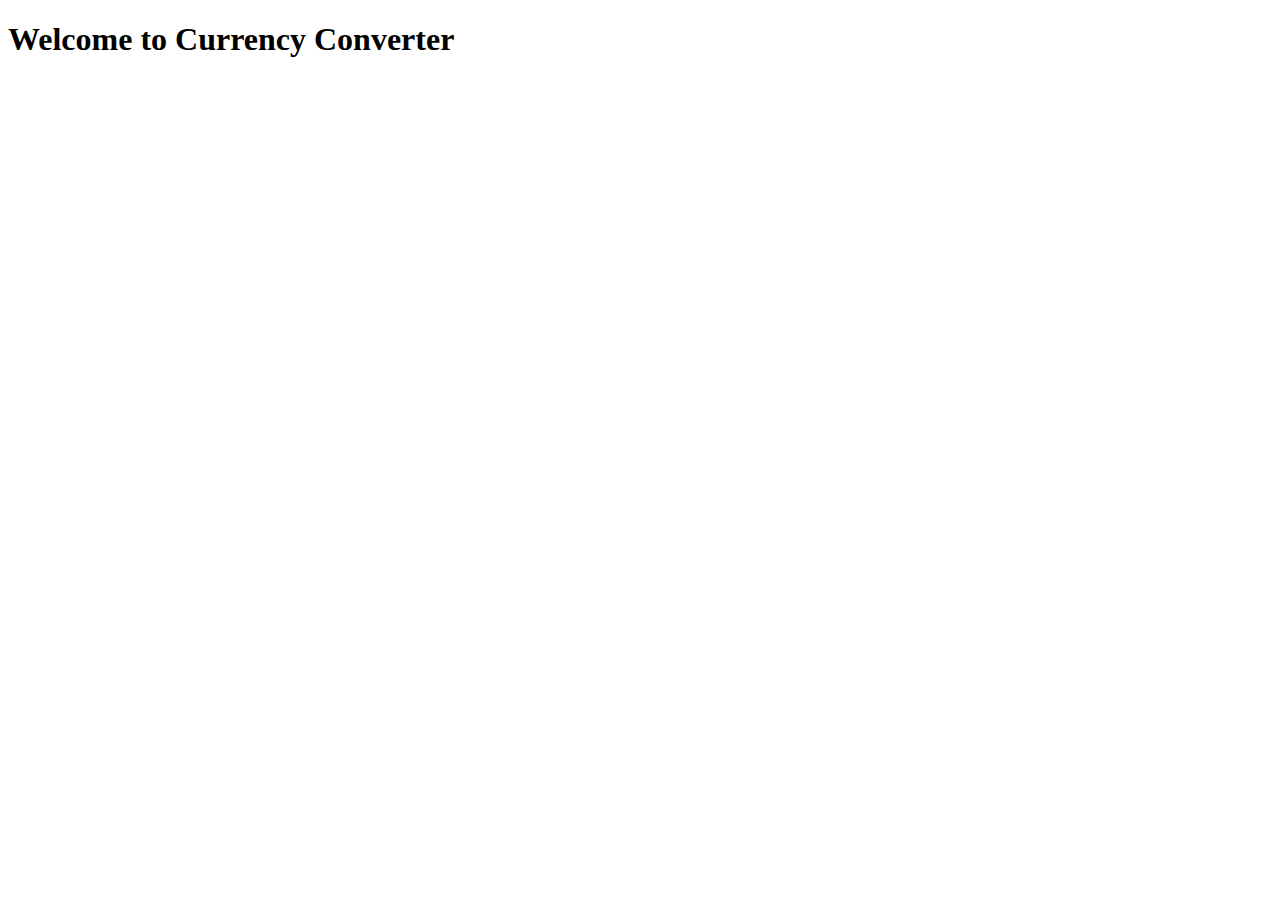
<file: index.html>
<!DOCTYPE html>
<html>
<head>
<meta charset="UTF-8">
<title>Insert title here</title>
</head>
<body>
	<h1> Welcome to Currency Converter</h1>
</body>
</html>

<!-- 
Maven
	|
	resolves the dependencies
	
 -->
</file>
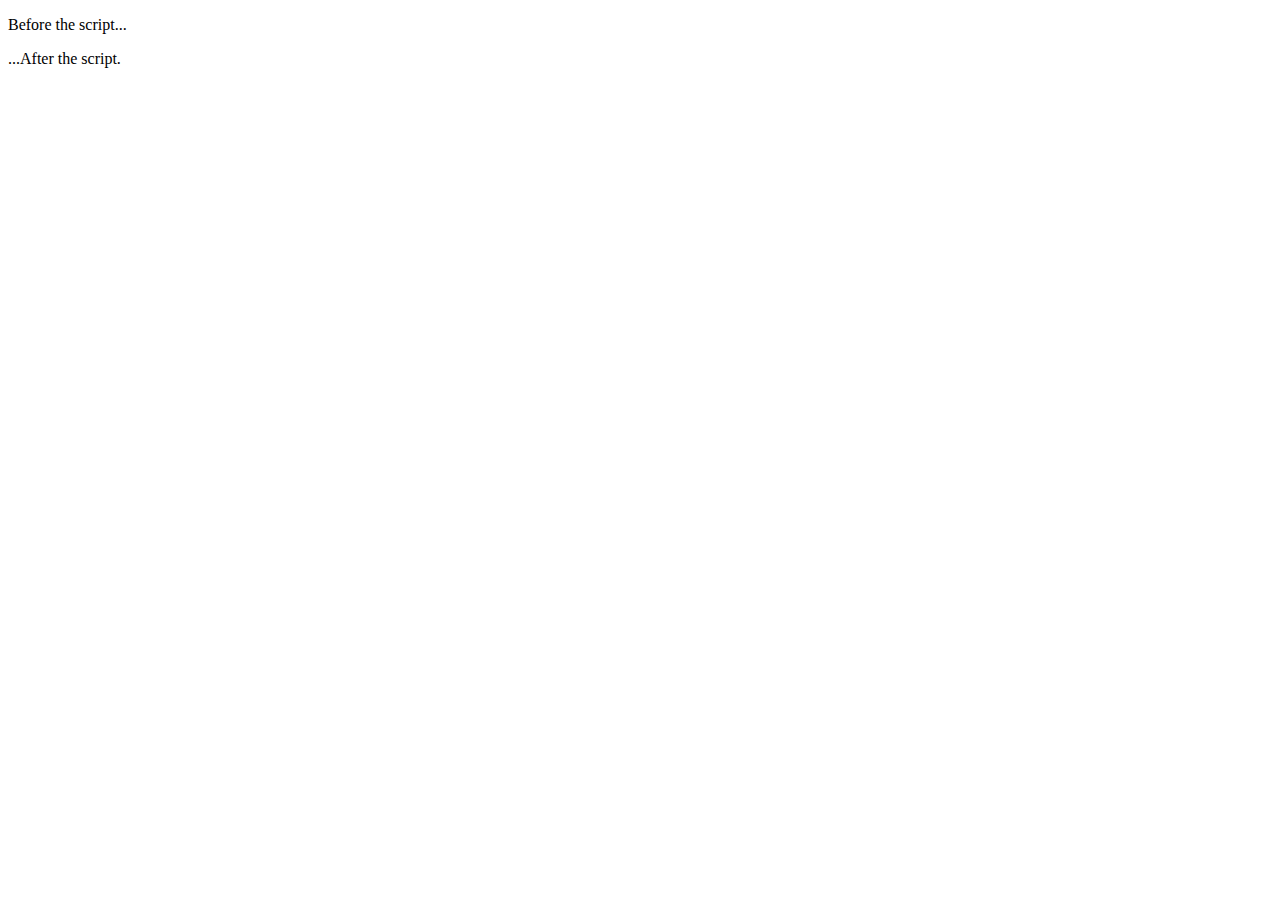
<file: 34_FunctionCallBack2.html>
<!DOCTYPE HTML>
<html>

<body>

  <p>Before the script...</p>
  <script>
	//2001  2002  2003  2004 ....2009.2010 2011....2021
	'use strict'; //<- enable new updates from 2009 onwards
	
	let age = 6; // take 16 as an example
	if (age < 18) {
  		welcome('first');               // \   (runs)
 		 function welcome(to) {    	//  |
  		  alert("Hello!"+to);       	//  |  Function Declaration is available
 		 }                       	//  |  everywhere in the block where it's declared
 		 welcome('second');            //      (runs)
	} 
	else 
	{		
	  function welcome(to) {   alert("Greetings!"+to);  }
	  welcome('third');
	}
// Here we're out of curly braces,
// so we can not see Function Declarations made inside of them.
welcome('fourth'); // Error: welcome is not defined
  </script>

  <p>...After the script.</p>

</body>

</html>
</file>
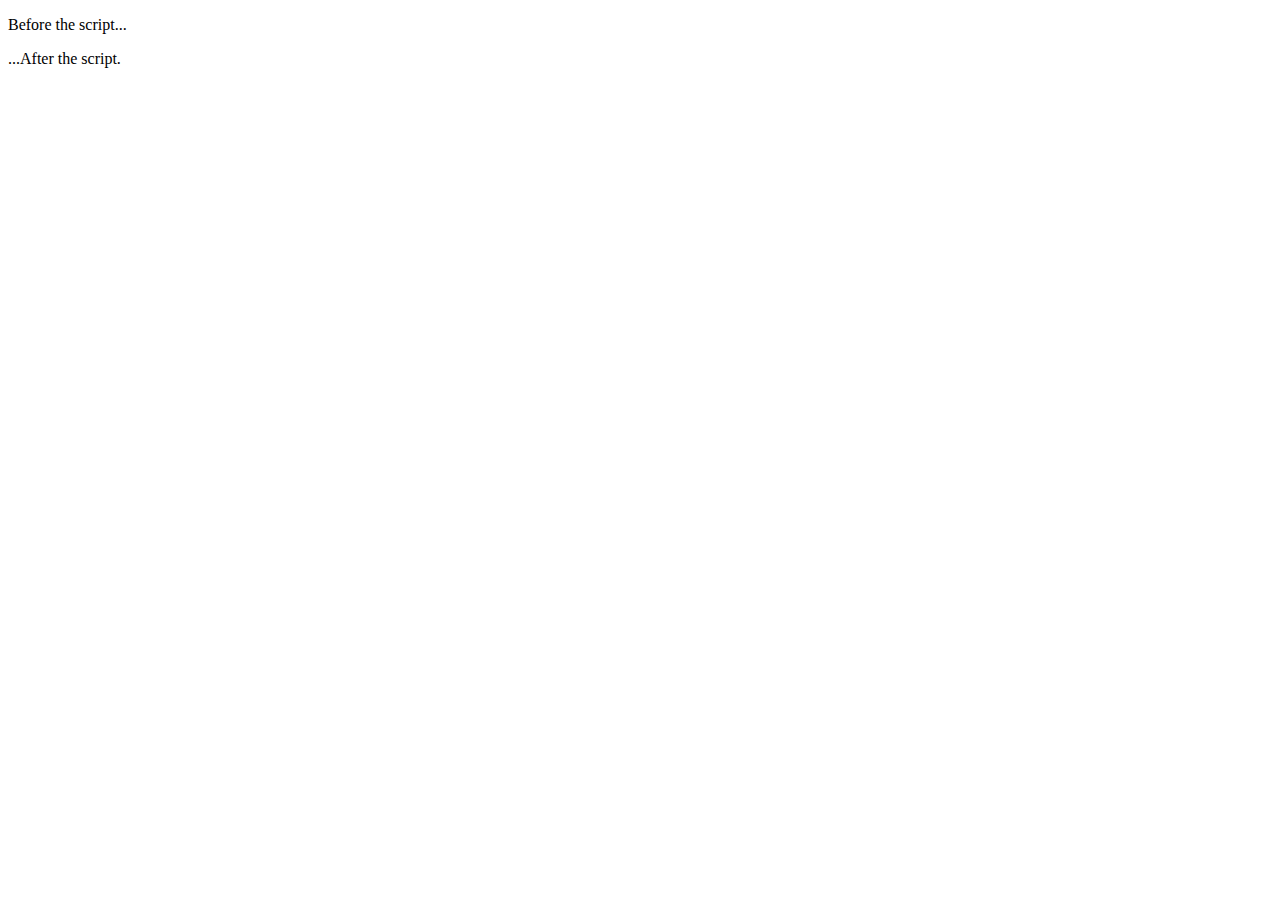
<file: 35_FunctionCallBack3.html>
<!DOCTYPE HTML>
<html>

<body>
		
  <p>Before the script...</p>

  <script>
	'use strict';  // TRY THIS ONE NOW
	
	let welcome;
	
	let age = prompt("What is your age?", 18);

	// conditionally declare a function
	if (age < 18) {
		welcome=function welcome(to) {
		    alert("Hello!"+to);
  		}
	} 
	else { 
		welcome=function welcome(to)  {
		    alert("Greetings!"+to);
		 }
	}

	welcome('vishal'); // Error: welcome is not defined

  </script>

  <p>...After the script.</p>

</body>

</html>
</file>
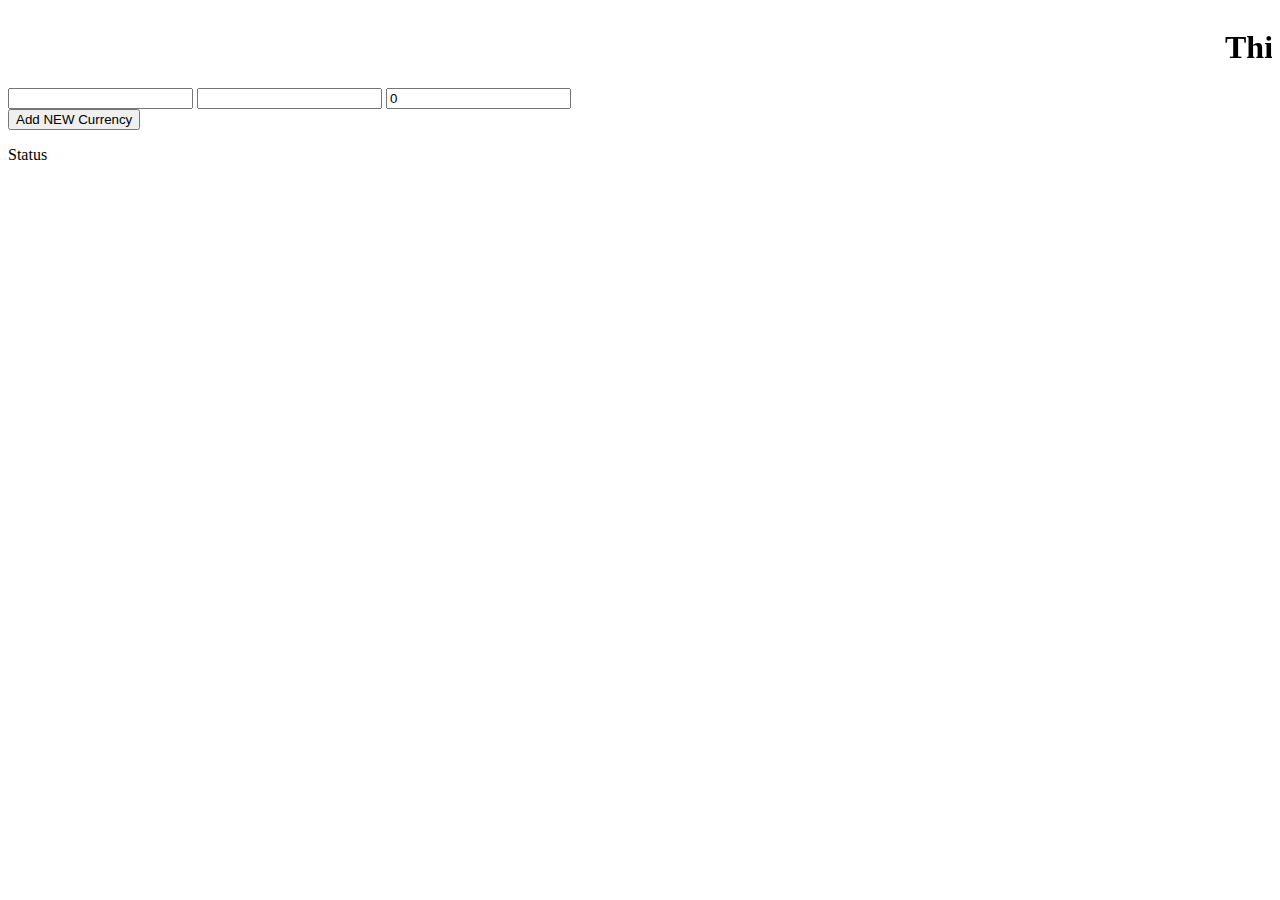
<file: addCurrency.html>
<html>
<head>
<script>

var request;


	function sendInfo()
	{
		var s=document.myform.source_curr.value;
		console.log('s '+s);
		
		var t=document.myform.target_curr.value;
		console.log('t '+t);
		
		var l=document.myform.load_factor.value;
		console.log('l '+l);
		
		var dataToSend = {
		        "sourceCurrency": 'ABC',
		        "targetCurrency": 'PQR',
		        "loadFactor": 0.55
		 }
		console.log('>>before data : '+JSON.stringify(dataToSend));
		
		dataToSend.sourceCurrency=s;
		dataToSend.targetCurrency=t;
		dataToSend.loadFactor=l;
		
		console.log('>>after data : '+JSON.stringify(dataToSend));
				
		var url='http://localhost:8080/RestAPI/rest/currencydb/add/';
			
		console.log('sendInfo: url : '+url);
		if(window.XMLHttpRequest) { //non-microsoft
			request=new XMLHttpRequest();
		}
		else if(window.ActiveXObject) { //Edge/IE
			request=new ActiveXObject("Microsoft.XMLHTTP");
		}

		try
		{
			request.onreadystatechange=getInfo;
			request.open("POST",url,true);
			request.setRequestHeader("Content-Type","application/json");
			request.send(JSON.stringify(dataToSend));
			
		}
		catch(e)
		{
			
			alert("Unable to connect to server"+e);
			
		}
		
		
	}


	function getInfo()
	{
		if(request.readyState==0) {
			console.log('request not initialized');
		}
		else {
			console.log('request initialized');

		}
	
		if(request.readyState==1) {
			console.log('connected to the server');
		}
		else {
			console.log('request initialized');

		}
	
		//0 REQUEST TILL NOT INTIALIZED
		//1 CONNECTED TO THE SERVER
		//2 REQUEST IS RECIEVED BY TEH SERVER
		//3 REQUEST IS PROCESSING
		//4 REQUEST IS DONE AND RESPONSE IS READY
		if(request.readyState==4) {//HAS 
			console.log('status '+request.status);
			var val=request.responseText;
			document.getElementById('dataHere').innerHTML=val;
		}
		
	}

</script>
</head>


<body>
    <marquee><h1>This is an example of ajax with database</h1></marquee>

<form name="myform"> 
	<input list="sources" name="source_curr"  >
	<input list="targets" name="target_curr"  >
	
	<datalist id="sources">
		<option value="INR">INR</option>
		<option value="USD">USD</option>		
	</datalist>

	<datalist id="targets">
		<option value="INR">INR</option>
		<option value="USD">USD</option>
		<option value="EUR">EUR</option>	
		<option value="DIN">DIN</option>			
	</datalist>
	
	<input type=text name="load_factor" value=0> <br>
	<INput type=button value="Add NEW Currency" onclick="sendInfo()">
</form>

Status <span id="dataHere"> </span>


</body>
</html>
</file>
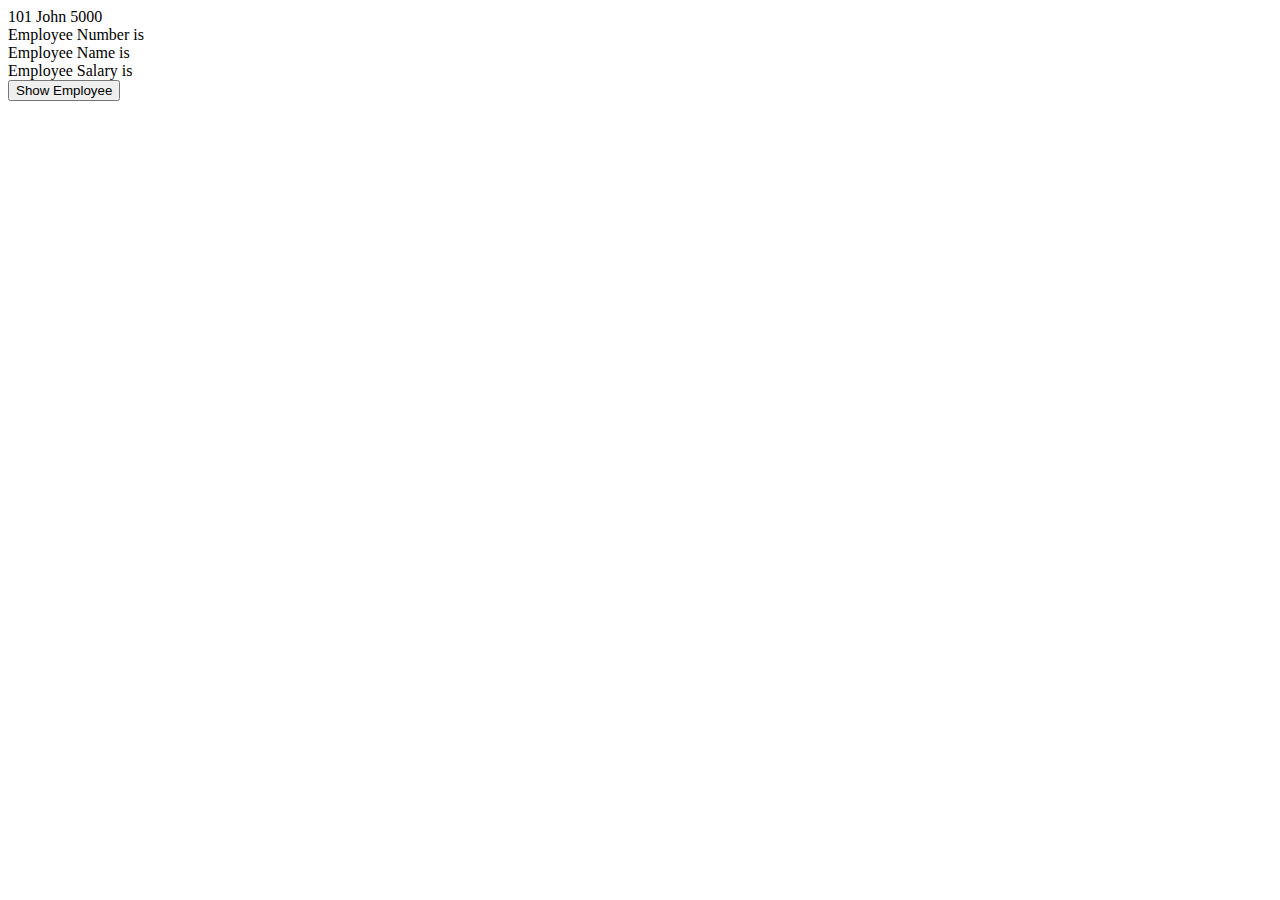
<file: JavaScriptObjects.html>
<!DOCTYPE html>
<html>
<head>
<meta charset="UTF-8">
<title>Insert title here</title>
</head>
	<script>
	myemp1 = { employeeNumber:101,employeeName:"John",employeeSalary:5000 }
		document.write(myemp1.employeeNumber+' ');
		document.write(myemp1.employeeName+ ' ');
		document.write(myemp1.employeeSalary);
		
	
		
	
	function showEmp() {
		document.getElementById("empno").innerHTML=myemp1.employeeNumber;
		document.getElementById("empname").innerHTML=myemp1.employeeName;
		document.getElementById("empsal").innerHTML=myemp1.employeeSalary;
	}
	
	</script>
<body>
	<br>
	Employee Number is <span id="empno"></span> <br>
	Employee Name   is <span id="empname"></span> <br>
	Employee Salary is <span id="empsal"></span> <br>
	<button onclick="showEmp()">Show Employee</button>
</body>
</html>
</file>
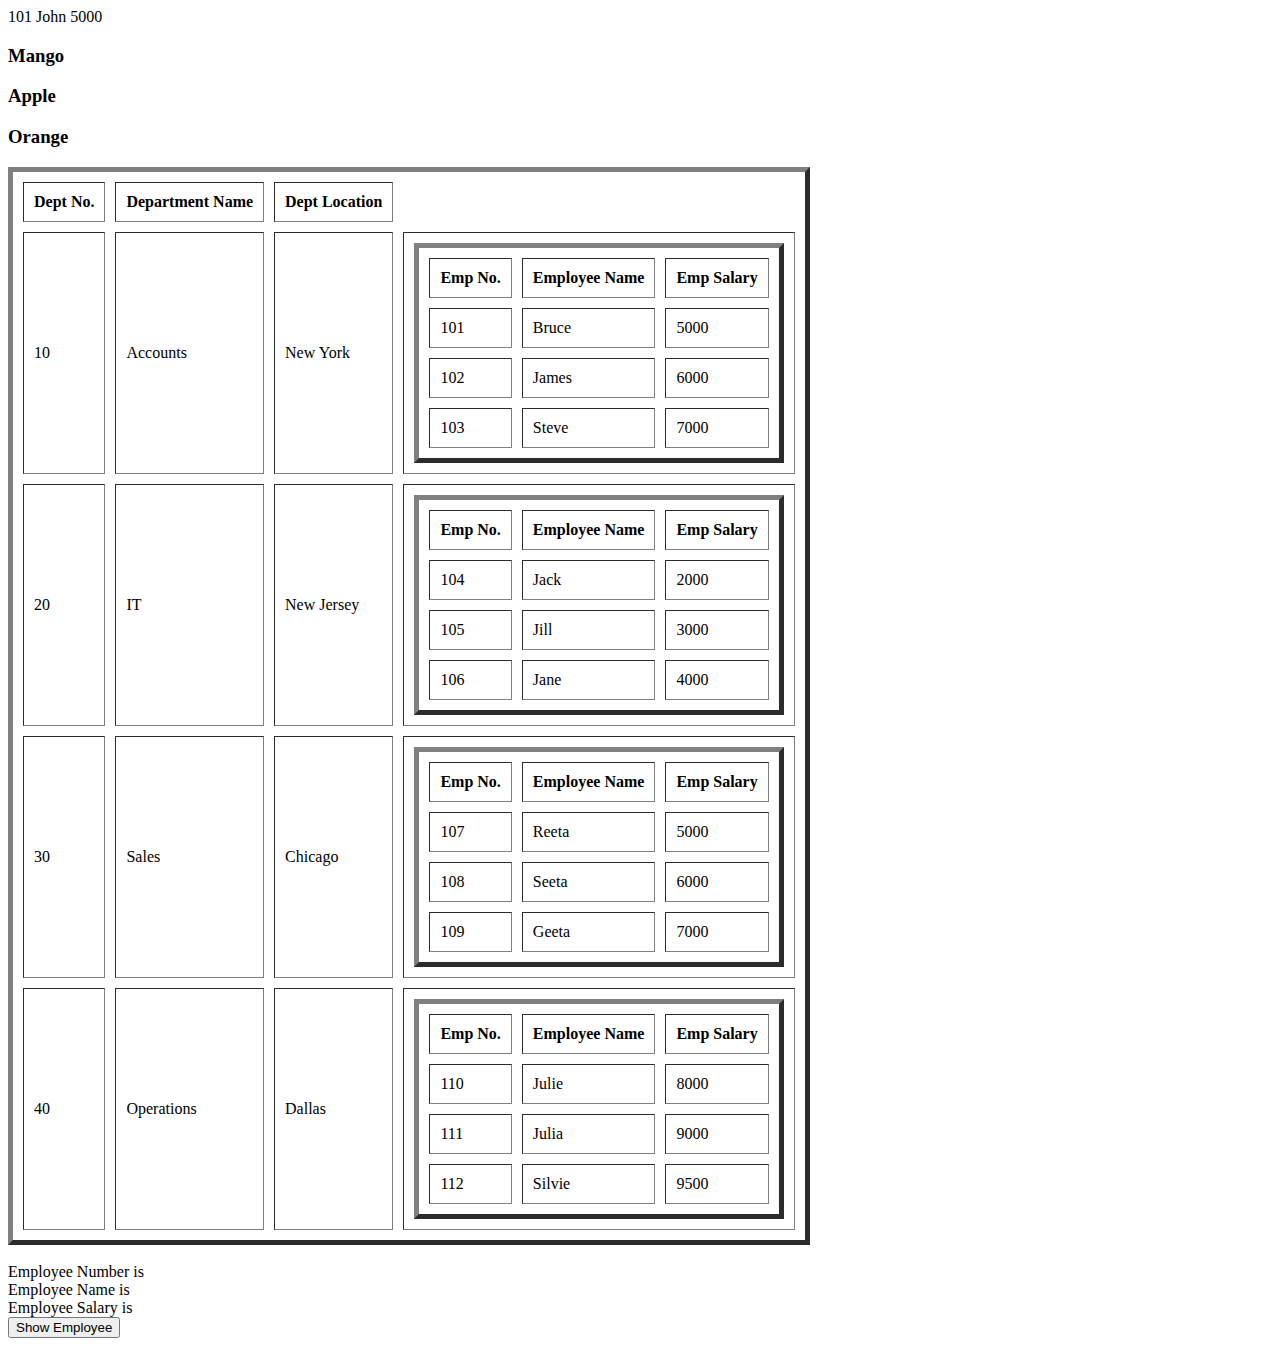
<file: JavaScriptObjectsArray.html>
<!DOCTYPE html>
<html>
<head>
<meta charset="UTF-8">
<title>Insert title here</title>
</head>
	<script>
	myemp1 = { employeeNumber:101,employeeName:"John",employeeSalary:5000 }
		document.write(myemp1.employeeNumber+' ');
		document.write(myemp1.employeeName+ ' ');
		document.write(myemp1.employeeSalary);
		
		function showEmp() {
			document.getElementById("empno").innerHTML=myemp1.employeeNumber;
			document.getElementById("empname").innerHTML=myemp1.employeeName;
			document.getElementById("empsal").innerHTML=myemp1.employeeSalary;
		}
		
		fruits=["Mango","Apple","Orange"];
		
		for(i=0;i<fruits.length;i++) {
			
			document.write('<h3>'
						+ 
					fruits[i] + 
				'</h3>');
		}
		//MVC
		//CONTROLLER 
		//REST API - DATA - MODEL -   CRUD 
		//java script is acting as a VIEW
		
		mydept = [
			
			{ 
				deptNumber:10, deptName:"Accounts",deptLocation:'New York',
				mystaff : [
					{ employeeNumber:101,employeeName:"Bruce",employeeSalary:5000,empImg:'bruce.jpeg' },
					{ employeeNumber:102,employeeName:"James",employeeSalary:6000,empImg:'james.jpeg' },
					{ employeeNumber:103,employeeName:"Steve",employeeSalary:7000,empImg:'steve.jpeg' }
				]
			},

			{ 
				deptNumber:20, deptName:"IT",deptLocation:'New Jersey',
				mystaff : [
					{ employeeNumber:104,employeeName:"Jack",employeeSalary:2000,empImg:'bruce1.jpeg' },
					{ employeeNumber:105,employeeName:"Jill",employeeSalary:3000,empImg:'james2.jpeg' },
					{ employeeNumber:106,employeeName:"Jane",employeeSalary:4000,empImg:'steve3.jpeg' }
				]
			},

			{ 
				deptNumber:30, deptName:"Sales",deptLocation:'Chicago',
				mystaff : [
					{ employeeNumber:107,employeeName:"Reeta",employeeSalary:5000,empImg:'bruce4.jpeg' },
					{ employeeNumber:108,employeeName:"Seeta",employeeSalary:6000,empImg:'james5.jpeg' },
					{ employeeNumber:109,employeeName:"Geeta",employeeSalary:7000,empImg:'steve6.jpeg' }
				]
			},

			{ 
				deptNumber:40, deptName:"Operations",deptLocation:'Dallas',
				mystaff : [
					{ employeeNumber:110,employeeName:"Julie",employeeSalary:8000,empImg:'bruce7.jpeg' },
					{ employeeNumber:111,employeeName:"Julia",employeeSalary:9000,empImg:'james8.jpeg' },
					{ employeeNumber:112,employeeName:"Silvie",employeeSalary:9500,empImg:'steve9.jpeg' }
				]
			},

			
		];
		
		
		document.write('<table border=5 cellspacing=10 cellpadding=10> '+	
				'<thead>	<th>Dept No.</th>	<th>Department Name</th>'+
				'<th>Dept Location</th>'+
			'</thead>');
		for(i=0;i<mydept.length;i++) {
			
				document.write('<tr>');
					document.write('<td>'+mydept[i].deptNumber +'</td>');
					document.write('<td>'+mydept[i].deptName +'</td>');
					document.write('<td>'+mydept[i].deptLocation +'</td>');
					//document.write('<td> <img src='+mydept[i].mystaff[j].empImg +' height=200 width=300></td>');
				
					document.write("<td>");
			document.write('<table border=5 cellspacing=10 cellpadding=10> '+	
					'<thead>	<th>Emp No.</th>	<th>Employee Name</th>'+
					'<th>Emp Salary</th>'+
				'</thead>');
			for(j=0;j<mydept[i].mystaff.length;j++) {
				document.write('<tr>');
				document.write('<td>'+mydept[i].mystaff[j].employeeNumber +'</td>');
				document.write('<td>'+mydept[i].mystaff[j].employeeName +'</td>');
				document.write('<td>'+mydept[i].mystaff[j].employeeSalary +'</td>');
			//	document.write('<td> <img src='+mydept[i].mystaff[j].empImg +' height=200 width=300></td>');
				document.write('</tr>');
				
			}
			document.write('</table>');
			document.write("</td>");
			document.write('</tr>');
		}
		
		document.write('</table>');
		
	</script>
<body>
	<br>
	Employee Number is <span id="empno"></span> <br>
	Employee Name   is <span id="empname"></span> <br>
	Employee Salary is <span id="empsal"></span> <br>
	<button onclick="showEmp()">Show Employee</button>
</body>
</html>
</file>
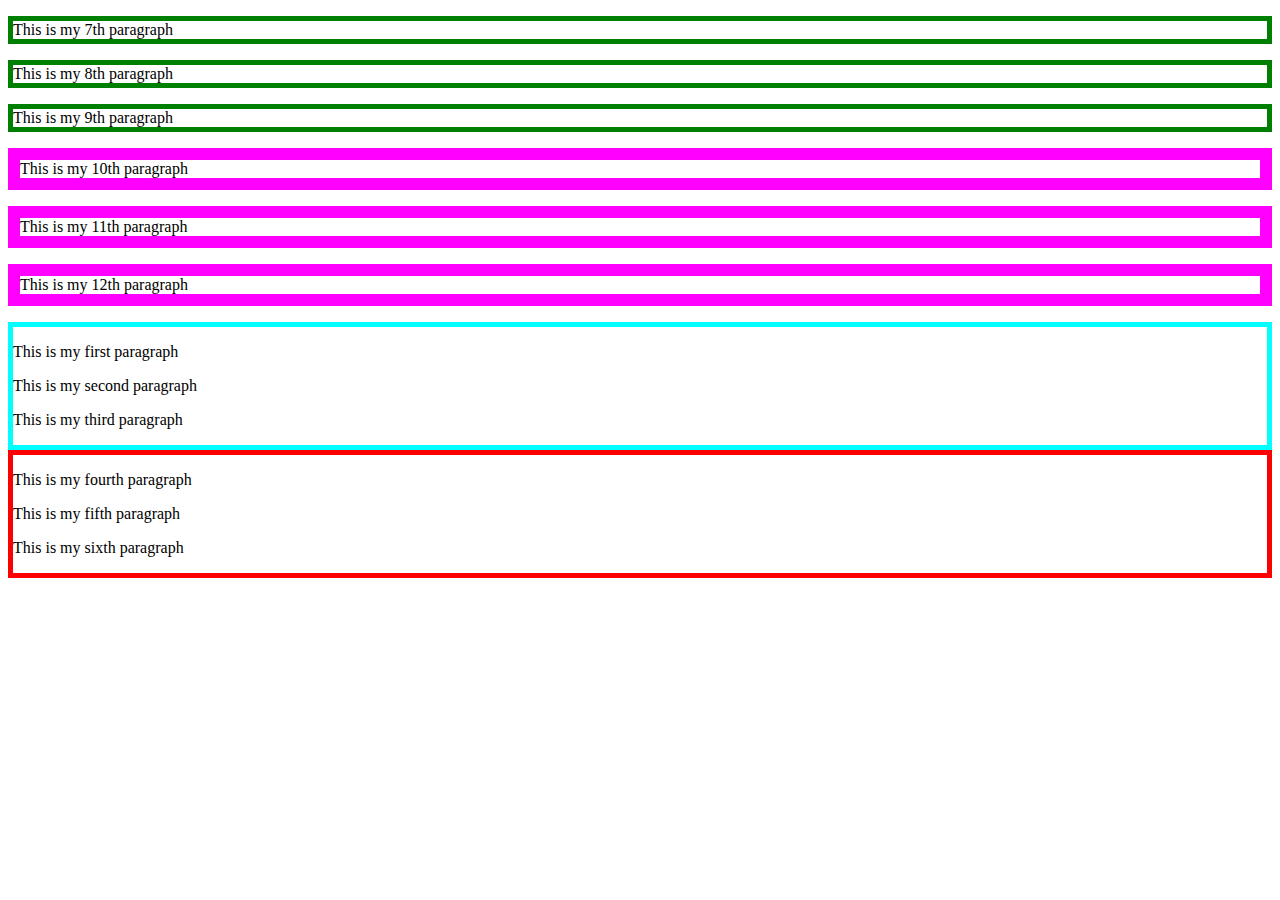
<file: mydiv.html>
<!DOCTYPE html>
<html>
<head>
<meta charset="UTF-8">
<title>Insert title here</title>
	<style>
		#para7,#para8,#para9 {
			border:5px solid green;
		}
		
		.myparas {
			border:12px solid magenta;
		}
		
	</style>
</head>
	
<body>

		<p id="para7">
			This is my 7th paragraph
		</p>
		<p id="para8">
			This is my 8th paragraph
		</p>
		<p id="para9">
			This is my 9th paragraph
		</p>
		
		<p class="myparas">
			This is my 10th paragraph
		</p>
		<p class="myparas">
			This is my 11th paragraph
		</p>
		<p class="myparas">
			This is my 12th paragraph
		</p>
		
		
	<div style="border:5px solid cyan;">
		<p>
			This is my first paragraph
		</p>
		<p>
			This is my second paragraph
		</p>
		<p>
			This is my third paragraph
		</p>
	</div>

	<div style="border:5px solid red;">
		<p>
			This is my fourth paragraph
		</p>
		<p>
			This is my fifth paragraph
		</p>
		<p>
			This is my sixth paragraph
		</p>
	</div>

</body>
</html>
</file>
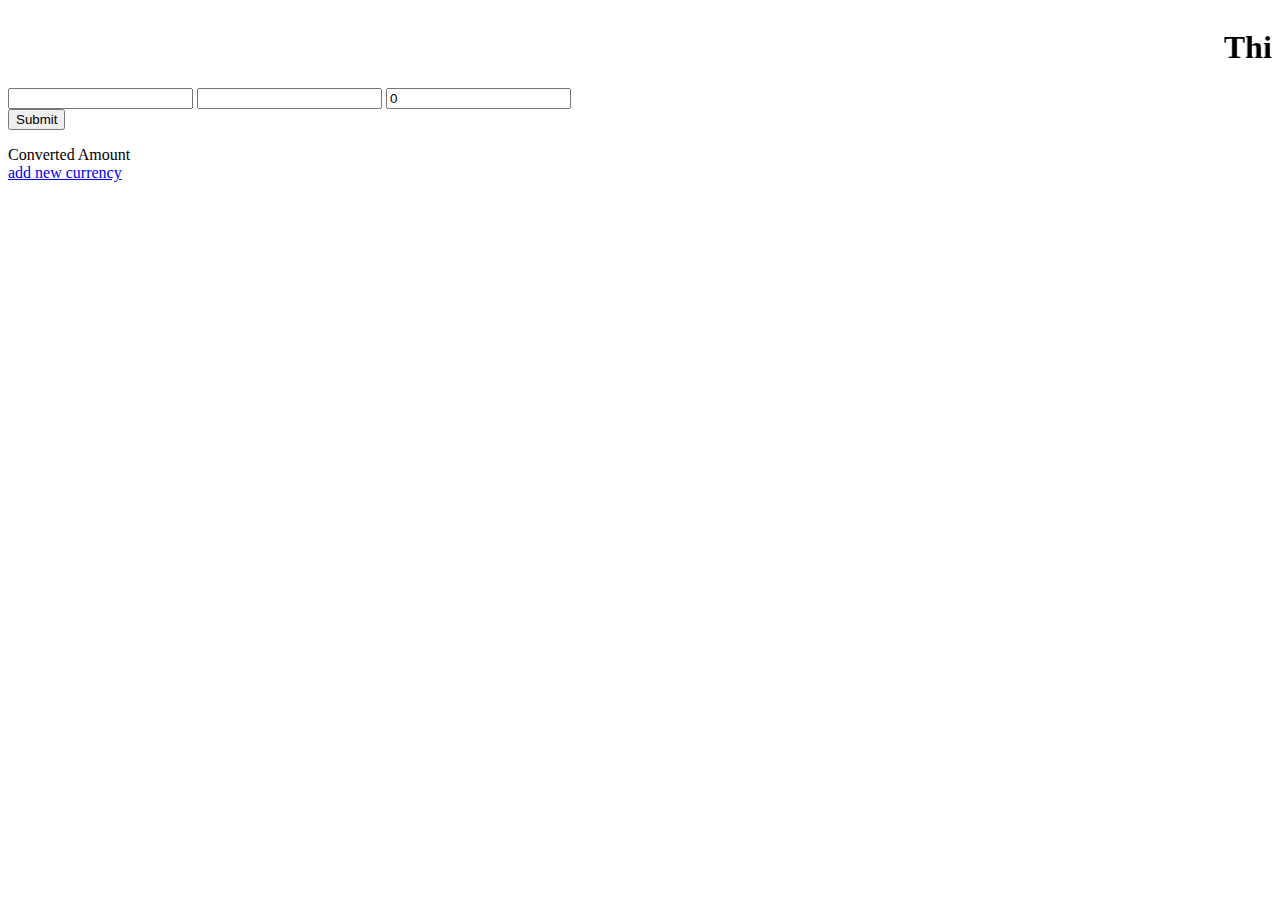
<file: table1.html>
<html>
<head>
<script>

var request;


	function sendInfo()
	{
		//var v=document.myform.userId.value; //1 10 110 102
		//var url="index.jsp?val="+v;
		//var url='https://jsonplaceholder.typicode.com/users/'+v;
		
		//var url='https://jsonplaceholder.typicode.com/photos/'+v;
		
		var s=document.myform.source_curr.value;
		console.log('s '+s);
		
		var t=document.myform.target_curr.value;
		console.log('t '+t);
		
		var a=document.myform.amt_to_convert.value;
		console.log('a '+a);
		
	//	INR/USD/5000
		
		var url='http://localhost:8080/RestAPI/rest/currencydb/convert/'+s+'/'+t+'/'+a;
		
		
		console.log('sendInfo: url : '+url);
		if(window.XMLHttpRequest) { //non-microsoft
			request=new XMLHttpRequest();
		}
		else if(window.ActiveXObject) { //Edge/IE
			request=new ActiveXObject("Microsoft.XMLHTTP");
		}

		try
		{
			
			
			
			request.onreadystatechange=getInfo;
			request.open("GET",url,true);
			request.send();
		}
		catch(e)
		{
			
			alert("Unable to connect to server");
			
		}
		
		
	}
	
/*	function ShowDialog(question, ok , cancel) {
		if(prompt(question)) 
		
			ok();
		else
			cancel();
		
	}
	ShowDialog("how are you",  function fun1() { }, function fun2() { })
	*/

	function getInfo()
	{
		if(request.readyState==0) {
			console.log('request not initialized');
		}
		else {
			console.log('request initialized');

		}
	
		if(request.readyState==1) {
			console.log('connected to the server');
		}
		else {
			console.log('request initialized');

		}
	
		//0 REQUEST TILL NOT INTIALIZED
		//1 CONNECTED TO THE SERVER
		//2 REQUEST IS RECIEVED BY TEH SERVER
		//3 REQUEST IS PROCESSING
		//4 REQUEST IS DONE AND RESPONSE IS READY
		if(request.readyState==4) {//HAS 
			var val=request.responseText;
		
			/*var val2 = JSON.parse(val);
			console.log('val:'+val);
			console.log('val2:'+val2);
			
			console.log('albumId   : '+val2.albumId);
			console.log('id        : '+val2.id);
			console.log('album     : '+val2.title);
			console.log('thumbnail : '+val2.thumbnailUrl);*/
		//console.log('getInfo() : val : '+val);
		document.getElementById('dataHere').innerHTML=val;
		
		/*document.getElementById('album_id').innerHTML=val2.albumId;
		document.getElementById('_id').innerHTML=val2.id;
		document.getElementById('album_title').innerHTML=val2.title;
		document.getElementById('album_url').innerHTML=val2.url;
		document.getElementById('album_thumbnailUrl').innerHTML=val2.thumbnailUrl;
*/
	
	}
	
}

</script>
</head>


<body>
    <marquee><h1>This is an example of ajax with database</h1></marquee>

<form name="myform" action="www.google.com"> 
	<input list="sources" name="source_curr"  onchange="sendInfo()">
	<input list="targets" name="target_curr"  onchange="sendInfo()">
	
	<datalist id="sources">
		<option value="INR">INR</option>
		<option value="USD">USD</option>		
	</datalist>

	<datalist id="targets">
		<option value="INR">INR</option>
		<option value="USD">USD</option>
		<option value="EUR">EUR</option>	
		<option value="DIN">DIN</option>			
	</datalist>
	
	<input type=text name="amt_to_convert" value=0 onkeyup="sendInfo()"> <br>
	<INput type=submit>
</form>

Converted Amount <span id="dataHere"> </span>
<br>

<a href="addCurrency.html"> add new currency</a>
</body>
</html>
</file>
